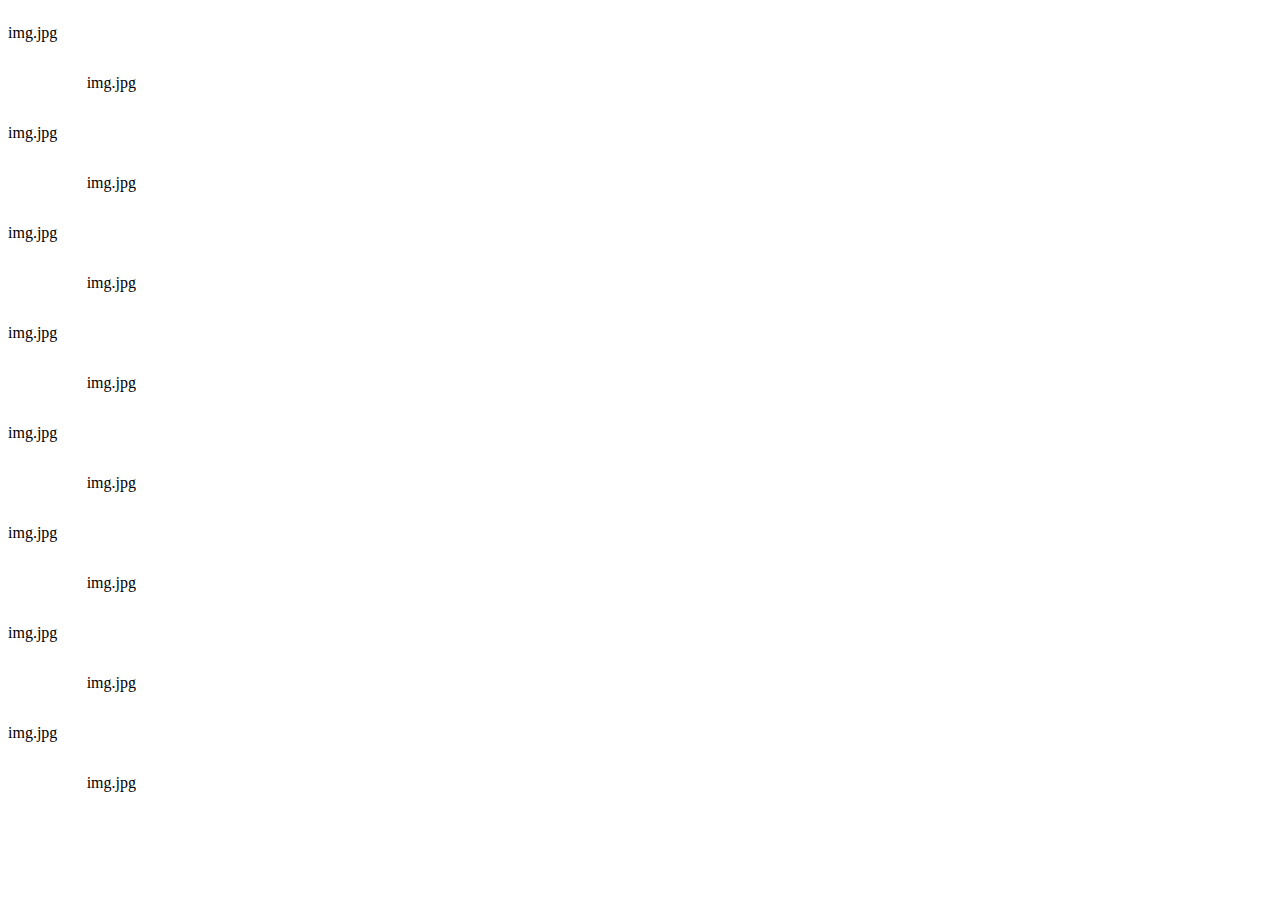
<file: CareerCup/pseudo-elements/index.html>
<!DOCTYPE html>
<html lang="en">

<head>
    <meta charset="UTF-8">
    <title>Separate even from odd</title>
    <link href="main.css" rel="stylesheet">
</head>

<body>
    <div id="wrapper">
        <div>
            <p>img.jpg</p>
        </div>
        <div>
            <p>img.jpg</p>
        </div>
        <div>
            <p>img.jpg</p>
        </div>
        <div>
            <p>img.jpg</p>
        </div>
        <div>
            <p>img.jpg</p>
        </div>
        <div>
            <p>img.jpg</p>
        </div>
        <div>
            <p>img.jpg</p>
        </div>
        <div>
            <p>img.jpg</p>
        </div>
        <div>
            <p>img.jpg</p>
        </div>
        <div>
            <p>img.jpg</p>
        </div>
        <div>
            <p>img.jpg</p>
        </div>
        <div>
            <p>img.jpg</p>
        </div>
        <div>
            <p>img.jpg</p>
        </div>
        <div>
            <p>img.jpg</p>
        </div>
        <div>
            <p>img.jpg</p>
        </div>
        <div>
            <p>img.jpg</p>
        </div>
    </div>
</body>

</html>
</file>
<file: CareerCup/pseudo-elements/main.css>
div>div,
div>p {
    width: 10vw;
}

div {
    display: grid;
}

div:nth-child(odd) {
    text-align: left;
}

div:nth-child(even) {
    text-align: right;
}
</file>
